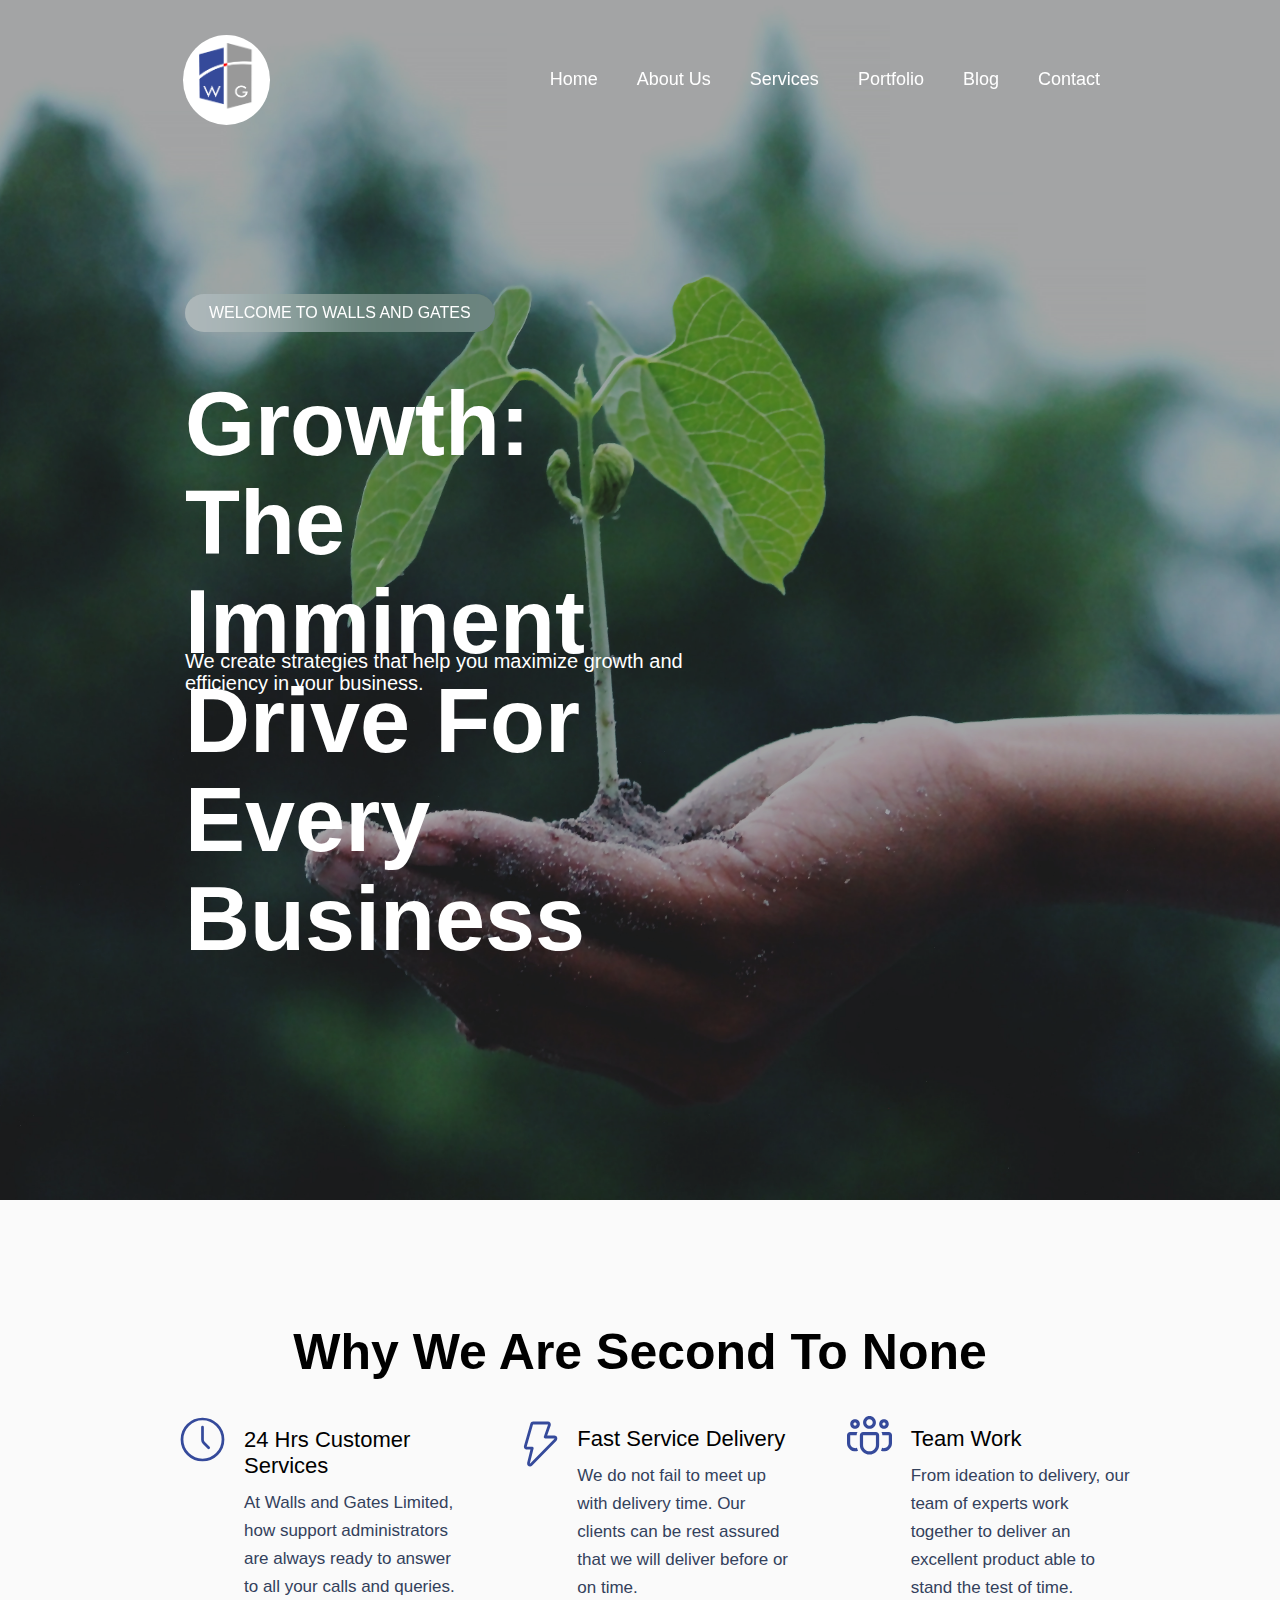
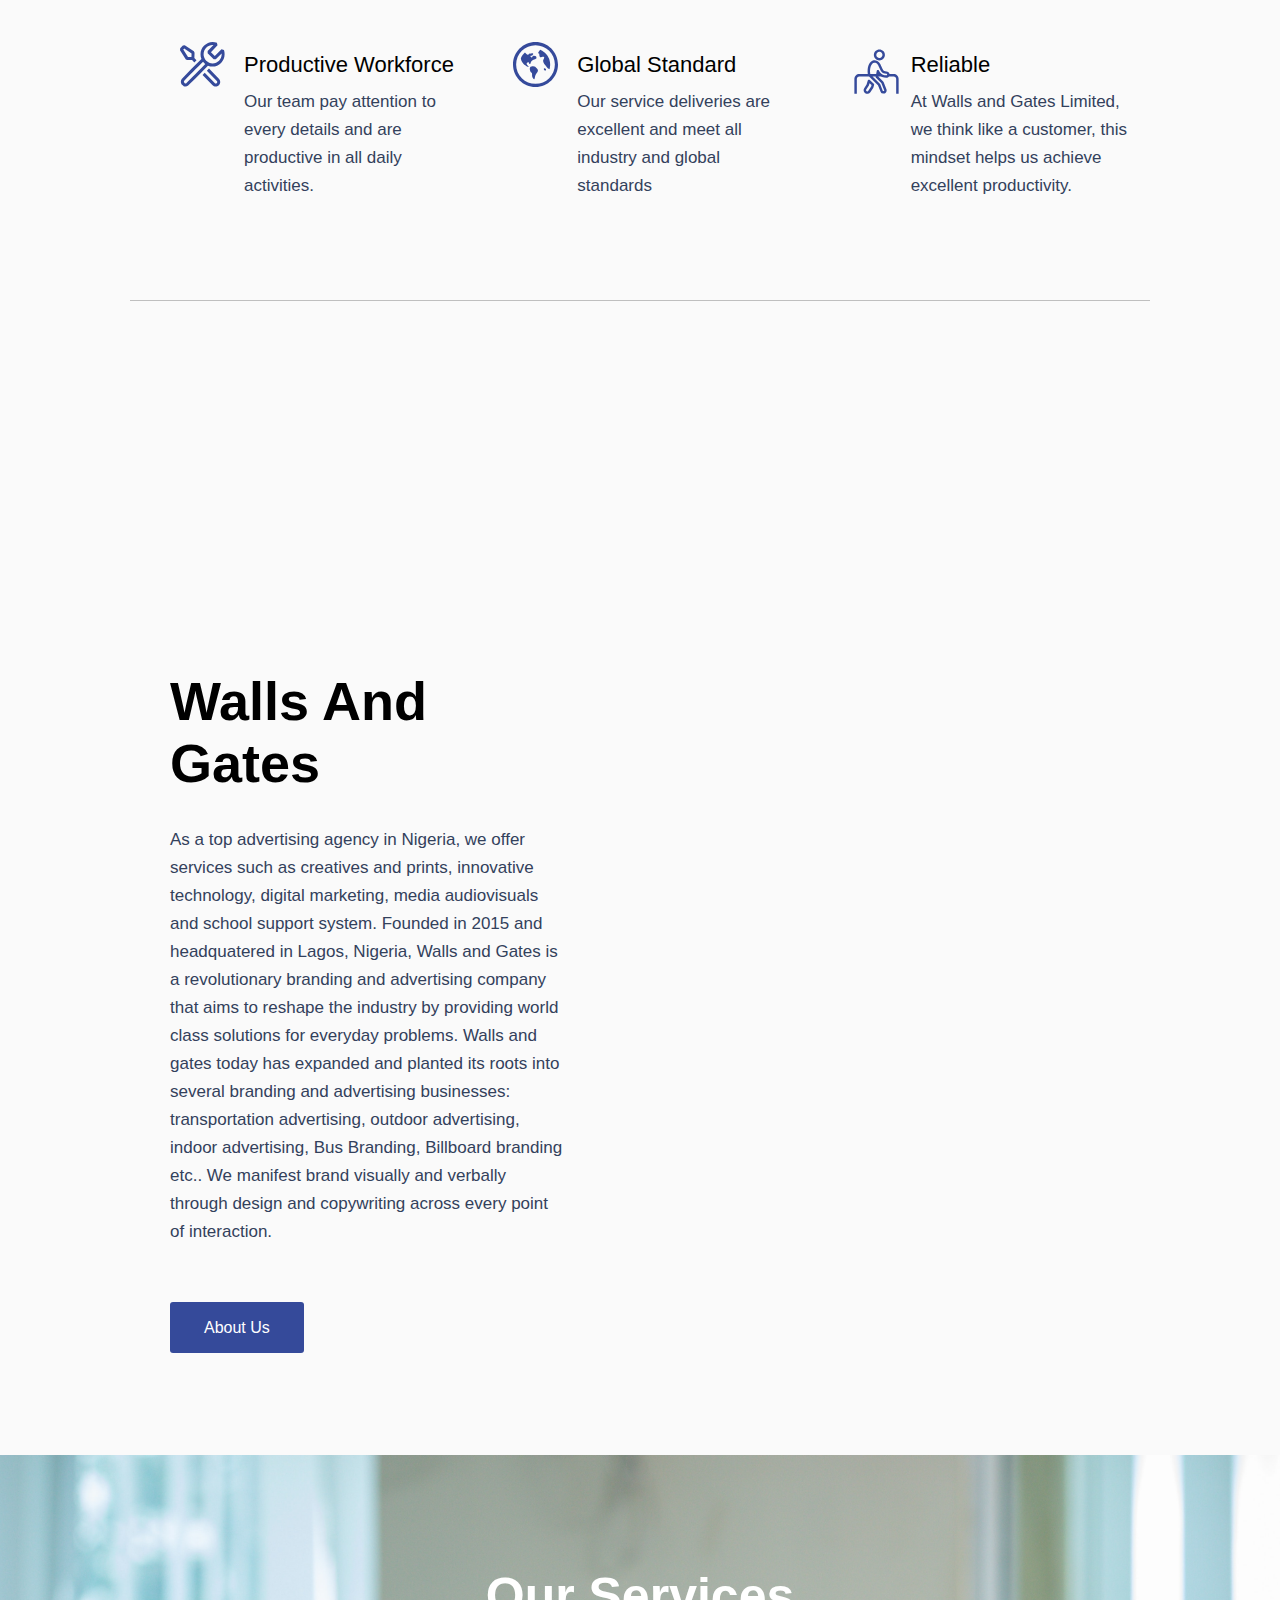
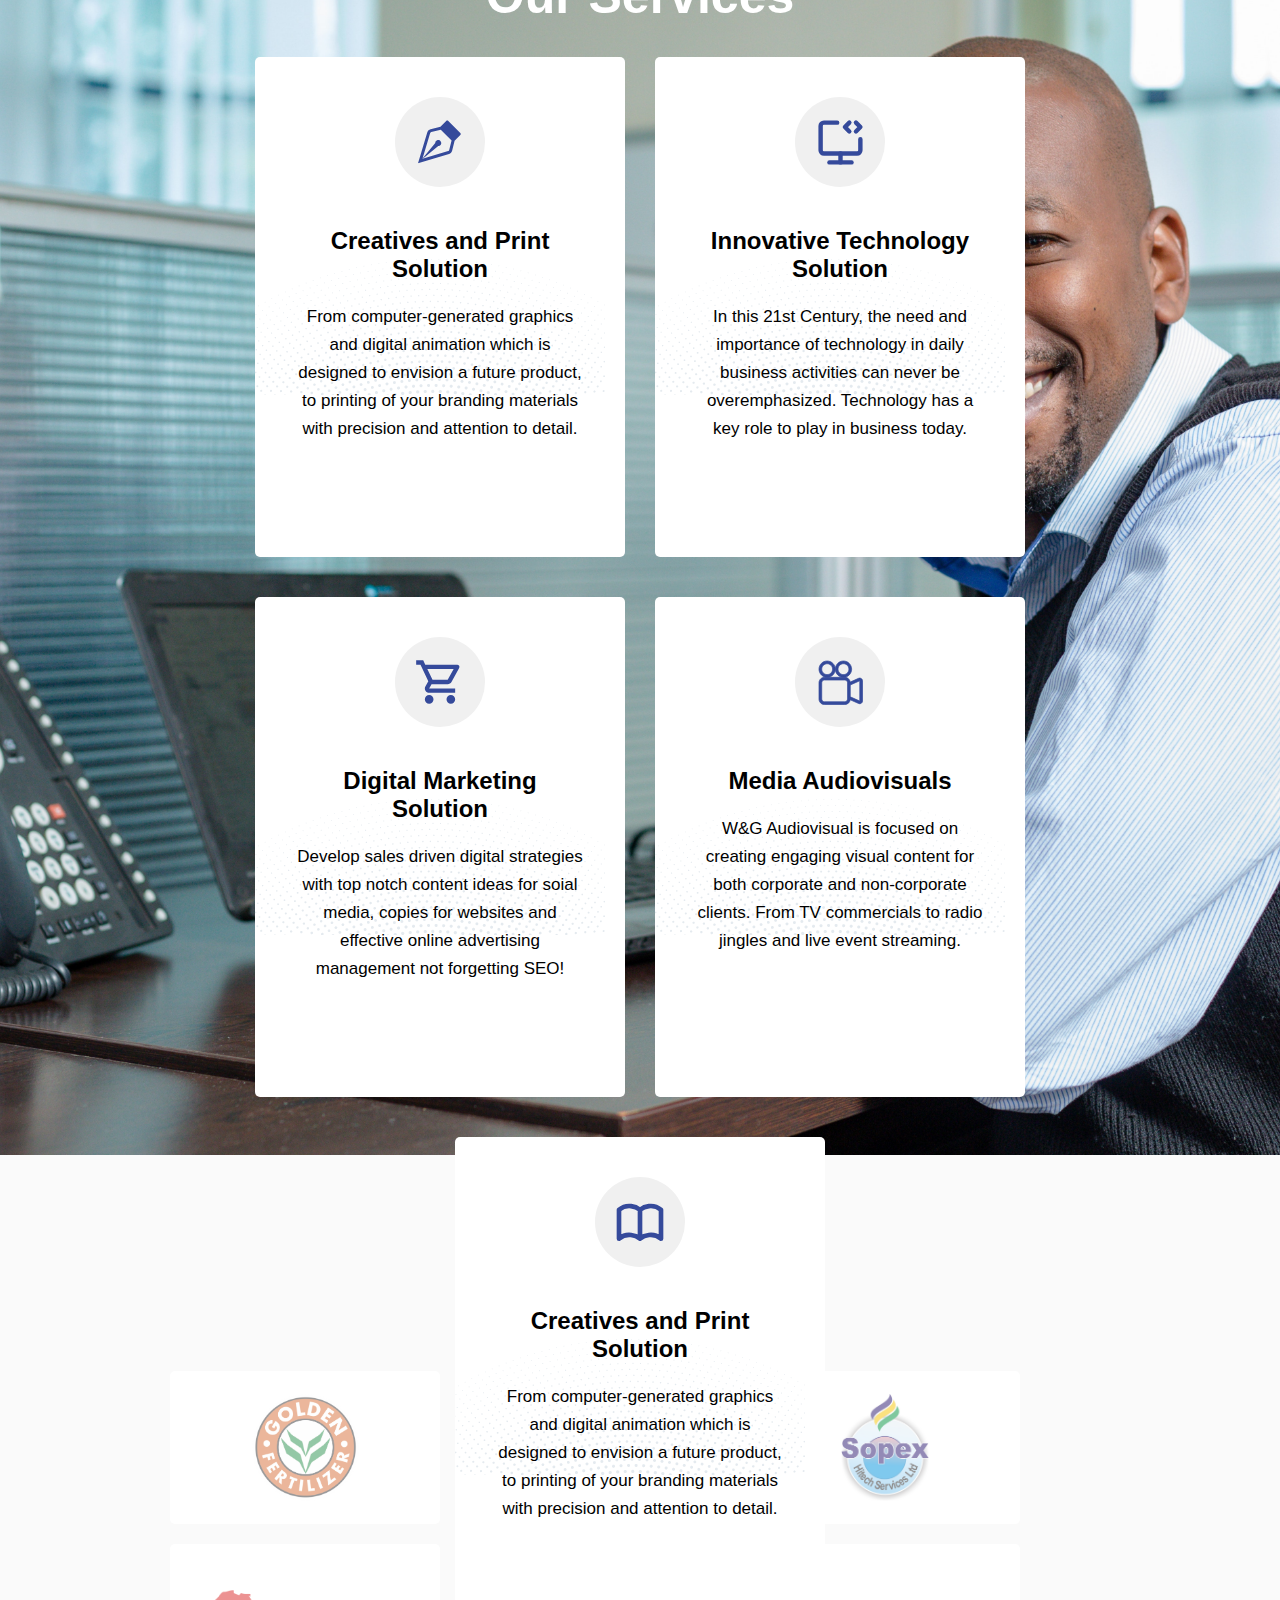
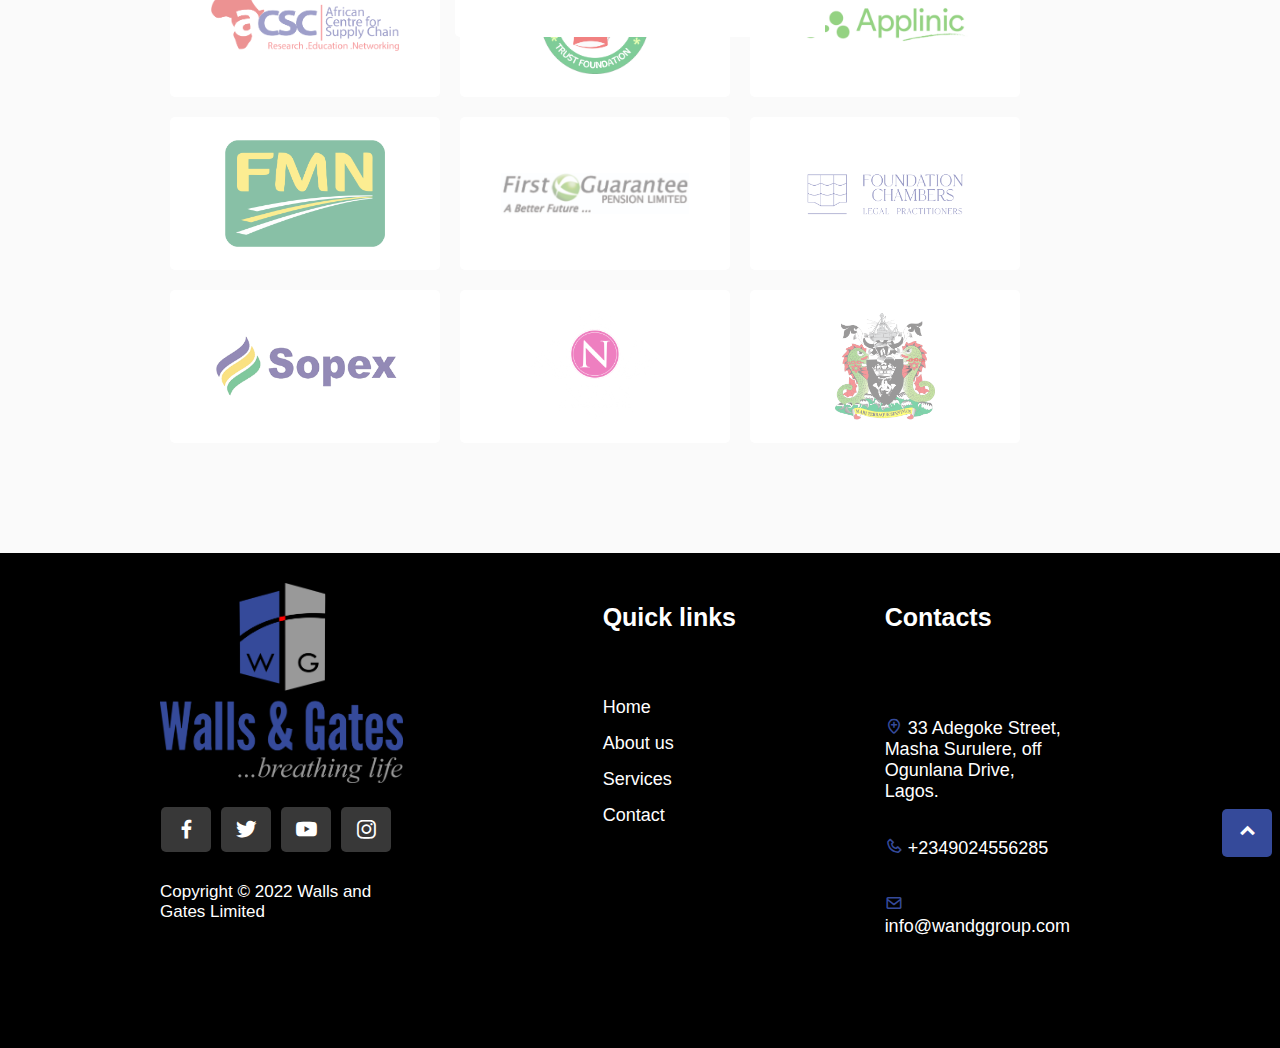
<file: index.html>
<!DOCTYPE html>
<html lang="en">
<head>
    <meta charset="UTF-8">
    <meta name="viewport" content="width=device-width, initial-scale=1.0">
    <title>Walls and Gates - Branding and Advertising Company in Lagos Nigeria</title>
    <link rel="icon" href="images/logo 2.png">
    <link rel="stylesheet" href="styles/styles.css">
    <link href='https://unpkg.com/boxicons@2.1.4/css/boxicons.min.css' rel='stylesheet'>
  
</head>
<body>
    <header id="header">
        <div id="white-circle">
            <img src="/images/logo 2.png">
        </div>
        <nav id="nav">
            <a href="#">Home</a>
            <a href="about.html">About Us</a>
            <a href="#services">Services</a>
            <a href="portfolio.html">Portfolio</a>
            <a href="blog.html">Blog</a>
            <a href="contact.html">Contact</a>
        
        </nav>
    </header>
    <section id="home">
        <div id="cover"></div>
        <div id="first">WELCOME TO WALLS AND GATES</div>
        <div id="second"><h1>Growth: The Imminent Drive For Every Business</h1></div>
        <p>We create strategies that help you maximize growth and efficiency in your business.</p>
    </section>

    <section id="we">
        <h1>Why We Are Second To None</h1>
        
        <div id="container">
            <div id="first-line">
                <div id="box1">
                    <img src="/images/clock.svg">
                    <h2>24 Hrs Customer Services</h2>
                    <p>
                        At Walls and Gates Limited, how support administrators are always ready to answer to all your calls and queries.
                    </p>
                </div>

                <div id="box1">
                    <img src="/images/flash.svg">
                    <h2>Fast Service Delivery</h2>
                    <p>
                        We do not fail to meet up with delivery time. Our clients can be rest assured that we will deliver before or on time.
                    </p>
                </div>

                <div id="box1">
                    <img src="/images/sub-2.svg">
                    <h2>Team Work</h2>
                    <p>
                        From ideation to delivery, our team of experts work together to deliver an excellent product able to stand the test of time.
                    </p>
                </div>

            </div>




            <div id="first-line">
                <div id="box1">
                    <img src="/images/product.svg">
                    <h2>Productive Workforce</h2>
                    <p>
                        Our team pay attention to every details and are productive in all daily activities.
                    </p>
                </div>

                <div id="box1">
                    <img src="/images/globe.svg">
                    <h2>Global Standard</h2>
                    <p>
                        Our service deliveries are excellent and meet all industry and global standards
                    </p>
                </div>

                <div id="box1">
                    <img src="/images/support.svg">
                    <h2>Reliable</h2>
                    <p>
                        At Walls and Gates Limited, we think like a customer, this mindset helps us achieve excellent productivity.
                    </p>
                </div>

            </div>
        </div>
    </section>

    <section id="about">
        <div id="video">
            <iframe src="https://www.youtube.com/embed/imVlX_3uj98?controls=1" title="Wall and Gates Limited" frameborder="0" allowfullscreen></iframe>
            </div>
        <div id="container2">
            <h1>Walls And Gates</h1>
            <p>
                As a top advertising agency in Nigeria, we offer services such as creatives and prints, 
                innovative technology, digital marketing, media audiovisuals and school support system. 
                Founded in 2015 and headquatered in Lagos, Nigeria, Walls and Gates is a revolutionary 
                branding and advertising company that aims to reshape the industry by providing world class 
                solutions for everyday problems. Walls and gates today has expanded and planted its roots 
                into several branding and advertising businesses: transportation advertising, outdoor advertising, 
                indoor advertising, Bus Branding, Billboard branding etc.. We manifest brand visually and verbally 
                through design and copywriting across every point of interaction.
            </p>
            <a href="about.html">About Us</a>
           
        </div>

        

    </section>

    <section id="services">
        
        <h1>Our Services</h1>
        <div id="services-all">

            <div id="container3">
                <div id="box2">
                    <img src="images/service-dot-2.png">
                    <div id="bond">
                        <div id="hold">
                            <img src="images/pen.svg">
                        </div>
                        <h2>Creatives and Print Solution</h2>
                        <p>
                            From computer-generated graphics and digital animation which is designed to envision a future product, 
                            to printing of your branding materials with precision and attention to detail.                            
                        </p>
                        <img id="base" src="images/penw.svg">
                    </div>             
                </div>
            </div>

            <div id="container3">
                <div id="box2">
                    <img src="images/service-dot-2.png">
                    <div id="bond">
                        <div id="hold">
                            <img src="images/tech.svg">
                        </div>
                        <h2>Innovative Technology Solution</h2>
                        <p>
                            In this 21st Century, the need and importance of technology in daily business activities can never be overemphasized.
                              Technology has a key role to play in business today. 
                                   
                        </p>
                        <img id="base" src="images/techw.svg">
                    </div>             
                </div>
            </div>

            <div id="container3">
                <div id="box2">
                    <img src="images/service-dot-2.png">
                    <div id="bond">
                        <div id="hold">
                            <img src="images/digital.svg">
                        </div>
                        <h2>Digital Marketing <br> Solution</h2>
                        <p>
                            Develop sales driven digital strategies with top notch content ideas for soial media,
                             copies for websites and effective online advertising management not forgetting SEO!                      
                        </p>
                        <img id="base" src="images/digitalw.svg">
                    </div>             
                </div>
            </div>

            <div id="container3">
                <div id="box2">
                    <img src="images/service-dot-2.png">
                    <div id="bond">
                        <div id="hold">
                            <img src="images/video.svg">
                        </div>
                        <h2>Media Audiovisuals</h2>
                        <p>
                            W&G Audiovisual is focused on creating engaging visual content for both corporate and non-corporate clients. 
                            From TV commercials to radio jingles and live event streaming.                          
                        </p>
                        <img id="base" src="images/videow.svg">
                    </div>             
                </div>
            </div>

            <div id="container3">
                <div id="box2">
                    <img src="images/service-dot-2.png">
                    <div id="bond">
                        <div id="hold">
                            <img src="images/school.svg">
                        </div>
                        <h2>Creatives and Print Solution</h2>
                        <p>
                            From computer-generated graphics and digital animation which is designed to envision a future product, 
                            to printing of your branding materials with precision and attention to detail.                            
                        </p>
                        <img id="base" src="images/schoolw.svg">
                    </div>             
                </div>
            </div>
        </div>
    </section>

    <section id="clients">
        <h1> Our Clients</h1>
        <div id="container4">
            <div id="line-up">
                <a href="#"><div id="inner"><img src="images/GOLDEN_LOGO.png"></div></a>
                <a href="#"><div id="inner"><img src="images/solarshop_logo.png"></div></a>
                <a href="#"><div id="inner"><img src="images/sopex.jpg"></div></a>
                <a href="#"><div id="inner"><img src="images/ACSC_old_logo.png"></div></a>
                <a href="#"><div id="inner"><img src="images/agulu.png"></div></a>
                <a href="#"><div id="inner"><img src="images/applinic.png"></div></a>
                <a href="#"><div id="inner"><img src="images/FMN.png"></div></a>
                <a href="#"><div id="inner"><img src="images/First_Guarantee.jpg"></div></a>
                <a href="#"><div id="inner"><img src="images/Foundation_Chambers_logo_Foundation_Blue.png"></div></a>
                <a href="#"><div id="inner"><img src="images/logosopexltd.png"></div></a>
                <a href="#"><div id="inner"><img src="images/NEAS_Logo.png"></div></a>
                <a href="#"><div id="inner"><img src="images/NPA_Plaque.png"></div></a>
            </div>
        </div>

    </section>
    <footer>

            <div id="top">
            <a href="#"><i class='bx bxs-chevron-up' ></i></a>
                </div>
        <div id="comp1">
            <a href="#"><img src="images/logo.png"></a>
            <div id="medias">
                <div id="social"><i class='bx bxl-facebook'></i></div>
                <div id="social"><i class='bx bxl-twitter' ></i></div>
                <div id="social"><i class='bx bxl-youtube' ></i></div>
                <div id="social"><i class='bx bxl-instagram' ></i></div>
            </div>
            <h2>Copyright &copy; 2022 Walls and Gates Limited</h2>
        </div>

        <div id="comp2">
            <h3>Quick links</h3>
            <div id="links">
                <a href="#">Home</a>
                <a href="#">About us</a>
                <a href="#">Services</a>
                <a href="#">Contact</a>
            </div>
        
        </div>

        <div id="comp3">
            <h3>Contacts</h3>
            <div id="info">
                <h2><i class='bx bx-location-plus' ></i> 33 Adegoke Street, Masha Surulere, off Ogunlana Drive, Lagos.</h2>
                <h2><i class='bx bx-phone' ></i> +2349024556285</h2>
                <h2><i class='bx bx-envelope' ></i> info@wandggroup.com</h2>
            </div>
        
        </div>
    </footer>
</body>
</html>
</file>
<file: styles/styles.css>
@import url('https://fonts.cdnfonts.com/css/swis721-bt');
*{
    margin: 0;
    padding: 0;
    box-sizing: border-box;
    text-decoration: none;
    font-family: 'Swis721 BT', sans-serif;
    color: var(--textcolor);
}
body{
    background: #FAFAFA;
}
html{
    scroll-behavior: smooth;
}
:root{
    --textcolor: #fff;
    --maincolor: #354a9a;
}
#header{
    display: flex;
    top: 25px;
    justify-content: space-between;
    align-items: center;
    width: 100%;
    padding: 10px 140px;
    position: fixed;
    z-index: 5;
    background: transparent;
   
}
nav{
    display: flex;
    margin-right: 40px;
}
section{
    min-height: 100vh;
}
#white-circle img{
    max-height: 70px;

}
nav{
    display: flex;
  
}
#nav a{
    text-decoration: none;
    color: #fff;
    margin-left: 39px;
    font-weight: 500;
    font-size: 18px;
    border-bottom: 1px solid transparent;
    transition: .4s linear;
    
}
#white-circle{
    background-color: #fff;
    padding: 8px;
    border-radius: 50%;
    align-items: center;
    margin-left: 43px;
}
#home{
    background: url('/images/2.jpg');
    background-position: center;
    background-repeat: no-repeat;
    background-size: cover;
    height: 1200px;
}
#cover{
    min-height: 1200px;
    width: 100%;
    position: absolute;
    z-index: 2;

    background-color: rgba(0, 0, 0, 0.352);
}
#first{
    position: absolute;
    z-index: 3;
    margin-left: 185px;
    top: 294px;
    background-color: rgba(255, 255, 255, 0.25);
    padding: 10px 24px;
    border-radius: 30px;
    align-items: center;
    justify-content: center;
    font-weight: 520;
    backdrop-filter: blur(50px);
    margin-bottom: 30px;
}
#second{
    width: 38%;
    position: absolute;
    z-index: 3;
    margin-left: 185px;
    top: 365px;
    line-height: 1.1;
    padding: 10px 0px;
    align-items: center;
    justify-content: center;
    font-weight: 100;
    font-size: 45px;
    font-family: 'Swis721 BT', sans-serif;
}
#home p{
    width: 43%;
    position: absolute;
    z-index: 3;
    margin-left: 185px;
    top: 640px;
    line-height: 1.1;
    padding: 10px 0px;
    align-items: center;
    justify-content: center;
    font-weight: 100;
    font-size: 20px;
}
#we h1{

    color: black;
    font-size: 50px;
    line-height: 48px;
   padding-top: 10%;
   text-align: center;
}


#bind{
    display: block;
}
#container{
    border-bottom: 1px solid #5656565c;
    padding-bottom: 100px;
}
#we #container{
    margin: 0px 130px;
}
#first-line{
    display: flex;
    align-items: center;
    justify-content: space-between;
    margin-right: 20px;
}
#box1 {
    padding-left: 50px;
    width: 38%;
    padding-top: 40px;
}
#box1 img{
    position: absolute;
}
#box1 h2{
    padding-top: 10px;
    padding-left: 64px;
    font-size: 22px;
    font-weight: 500;
    color: black;
}
#box1 p{
    padding-top: 10px;
    padding-left: 64px;
    font-size: 17px;
    font-weight: 400;
    line-height: 28px;
    color: #33415C;
}
#about{
    margin: 0px 170px;
}
#container2{
    width: 42%;
    padding-bottom: 100px;
}
#container2 a{
    font-size: 16px;
    font-weight: 500;
    line-height: 54px;
    background-color: #354a9a;
    padding: 17px 34px;
    border-radius: 3px;
    margin-left: 0px;
   

}
#about h1{
    color: black;
    font-size: 54px;
    line-height: 62px;
    padding-top: 170px;
    padding-bottom: 32px;
    
}
#about p{
    color: #33415C;
    line-height: 28px;
    font-size: 17px;
    font-weight: 400;
    padding-bottom: 55px;
}
#about #video iframe{
    height: 320px;
    width: 470px;

}
#video{
    position: absolute;
    margin-left: 600px;
    margin-top: 245px;
  
  
}
#services{
    background: url('/images/services.jpg');
    background-position: center;
    background-repeat: no-repeat;
    background-size: cover;
    height: 1300px;
}
#services h1{
    font-size: 50px;
    line-height: 62px;
    text-align: center;
    padding-top: 110px;
    padding-bottom: 30px;
    
}
#services {
    padding: 0px 120px;
}
#container3{
    display: flex;
    overflow: hidden;
    margin-right: 15px;
    margin-left: 15px;
    margin-bottom: 40px;
    width: 370px;
    height: 500px;
    transition: .5s;

}
#container3:hover #box2 h2{
    color: #fff;
}
#container3:hover #box2 p{
    color: #fff;
}
#container3:hover #hold::before{
    width: 90px;
    height: 90px;
}

#box2{
    background: #fff;
    color: black;
    width: 100%;
    height: 100%;
    position: relative;
    border-radius: 5px;
    z-index: 1;
    overflow: hidden;
}

#box2::before{
    content: '';
    background-color: #354a9a;
    position: absolute;
    width: 100%;
    height: 100%;
    z-index: -1;
    transition: .5s;
    opacity: 0;

}
#box2:hover::before{
    opacity: 1;
}
#box2 h2{
    color: black;
    padding-bottom: 20px;
   
}
#box2 p{
    color: black; 
    line-height: 28px;
    font-size: 17px;
}
#bond{
    position: absolute;
    display: flex;
    flex-direction: column;
    align-items: center;
    text-align: center;
    top: 0;
    margin: 0px 40px;
}
#hold{
    background: #f0f0f0;
    border-radius: 50%;
    width: 90px;
    height: 90px;
    align-items: center;
    justify-content: center;
    display: flex;
    margin: 40px 10px 40px ;
   overflow: hidden;
}
#hold img{
    z-index: 4;
}
#hold::before{
    content: '';
    background: #fff;
    position: absolute;
    border-radius: 50%;
    width: 0px;
    height: 0px;
    z-index: 1;
    transition: .5s;
}
#container3 #base{
    transform: scale(2.5);
    position: absolute;
    margin-top: 420px;
    margin-left: 260px;
}
#services-all{
    display: flex;
    flex-wrap: wrap;
    align-items: center;
    justify-content: center;
}
#clients h1{
    color: black;
    font-size: 50px;
    line-height: 48px;
   padding-top: 10%;
   text-align: center;
}
#container4{
    padding: 0px 120px;
    padding-top: 30px;
    margin-left: 40px;
}
#line-up{
    display: flex;
    flex-wrap: wrap;
    padding-bottom: 100px;
}
#inner{
    position: relative;
    width: 270px;
    height: 153px;
    background: #fff;
    display: flex;
    align-items: center;
    justify-content: center;
    border-radius: 5px;
    margin: 10px 10px;
}
#inner img{
    max-width: 70%;
    max-height: 70%;
    position: absolute;
    opacity: 0.5;
    transition: .5s;
}
#inner img:hover{
    opacity: 1;
}
footer{
    min-height: 55vh;
    background-color: black;
    padding: 0px 160px;
    display: flex;

    overflow: hidden;
}
#comp1{
    
    height: 55vh;
    width: 400px;
    position: relative;
    align-items: center;
    display: flex;
    flex-direction: column;
}
#comp1 img{
    margin-top: 30px;
    width: 100%;
    height: 200px;
    
   
}
#medias{
    display: flex;

}
#social{
    background: #383838;
    border-radius: 5px;
    padding: 10px;
    font-size: 25px;
    width: 50px;
    display: flex;
    align-items: center;
    justify-content: center;
    margin-right: 10px;
    margin-top: 20px;
    transition: .5s;
    border: none;
}
#social:hover{
    background: #354a9a;
}
#comp1 h2{
    margin-top: 30px;
    font-weight: 200;
    font-size: 17px;
}
#comp2{
   
    height: 55vh;
    width: 400px;
    position: relative;
    justify-content: left;
    display: flex;
    flex-direction: column;
    padding: 50px;
    margin-left: 150px;
    
}
#comp2 h3{
    font-size: 25px;
    margin-bottom: 50px;
}
#comp2 a{
    font-size: 18px;
    margin-top: 15px;
}
#comp2 #links{
    justify-content: left;
    display: flex;
    flex-direction: column;
}
#comp3{
   
    height: 55vh;
    width: 400px;
    position: relative;
    justify-content: left;
    display: flex;
    flex-direction: column;
    padding: 50px;
    
}
#comp3 h3{
    font-size: 25px;
    margin-bottom: 50px;
}
#info{
    font-size: 25px;
   
}
#info h2{
    font-size: 18px;
    margin-top: 35px;
    font-weight: 300;
    color: #fff;
}
#info i{
    color: #354a9a;
}
footer #top{
    position: absolute;
    width: 50px;
    color: black;
    font-size: 25px;
    line-height: 48px;
    border-radius: 5px;
   padding-top: 0%;
   margin-top: 20%;
   margin-left: 83%;
   text-align: center;
   background-color: #354a9a;
}
</file>
